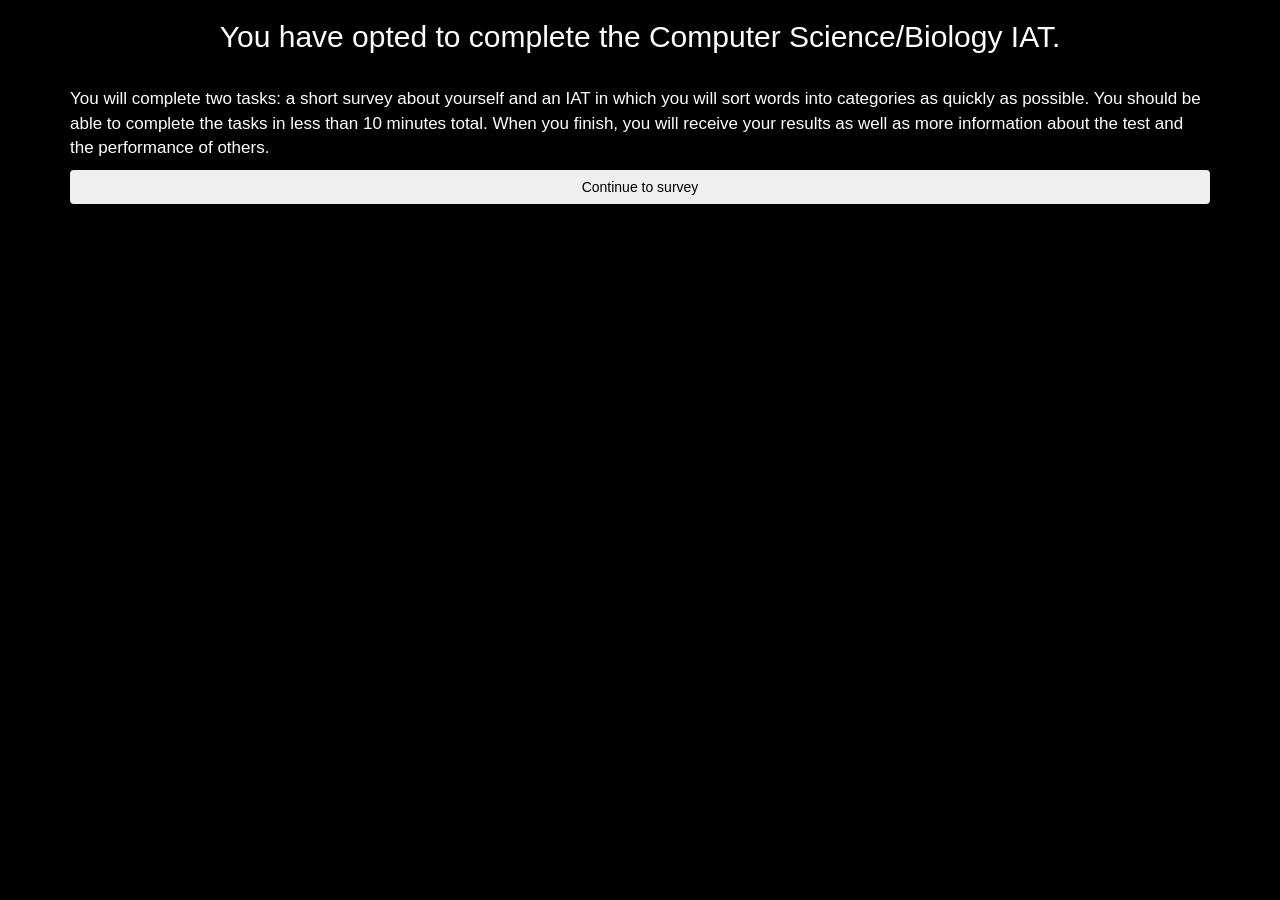
<file: survey/index.html>
<!DOCTYPE html>
<html lang="en">
	<head>
		<meta charset="utf-8">
	    <meta http-equiv="X-UA-Compatible" content="IE=edge">
	    <meta name="viewport" content="width=device-width, initial-scale=1">
		<title>Implicit Association Test </title>
		<link rel="stylesheet" href="http://maxcdn.bootstrapcdn.com/bootstrap/3.3.4/css/bootstrap.min.css">
		<link rel="stylesheet" type="text/css" href="form.css">
		
	</head>
	<body>
		<div class="container">
		<div id="directions">
			<h2>You have opted to complete the Computer Science/Biology IAT.</h2>
			<br>
			<p>You will complete two tasks: a short survey about yourself and an IAT in which you will sort words into categories as quickly as possible. You should be able to complete the tasks in less than 10 minutes total. When you finish, you will receive your results as well as more information about the test and the performance of others.</p>
		</div>
		<button type="submit" class="btn btn-block" onclick="window.location.href='survey.html'" id="cont"> Continue to survey</button>
		</div>
	</body>
</html>
</file>
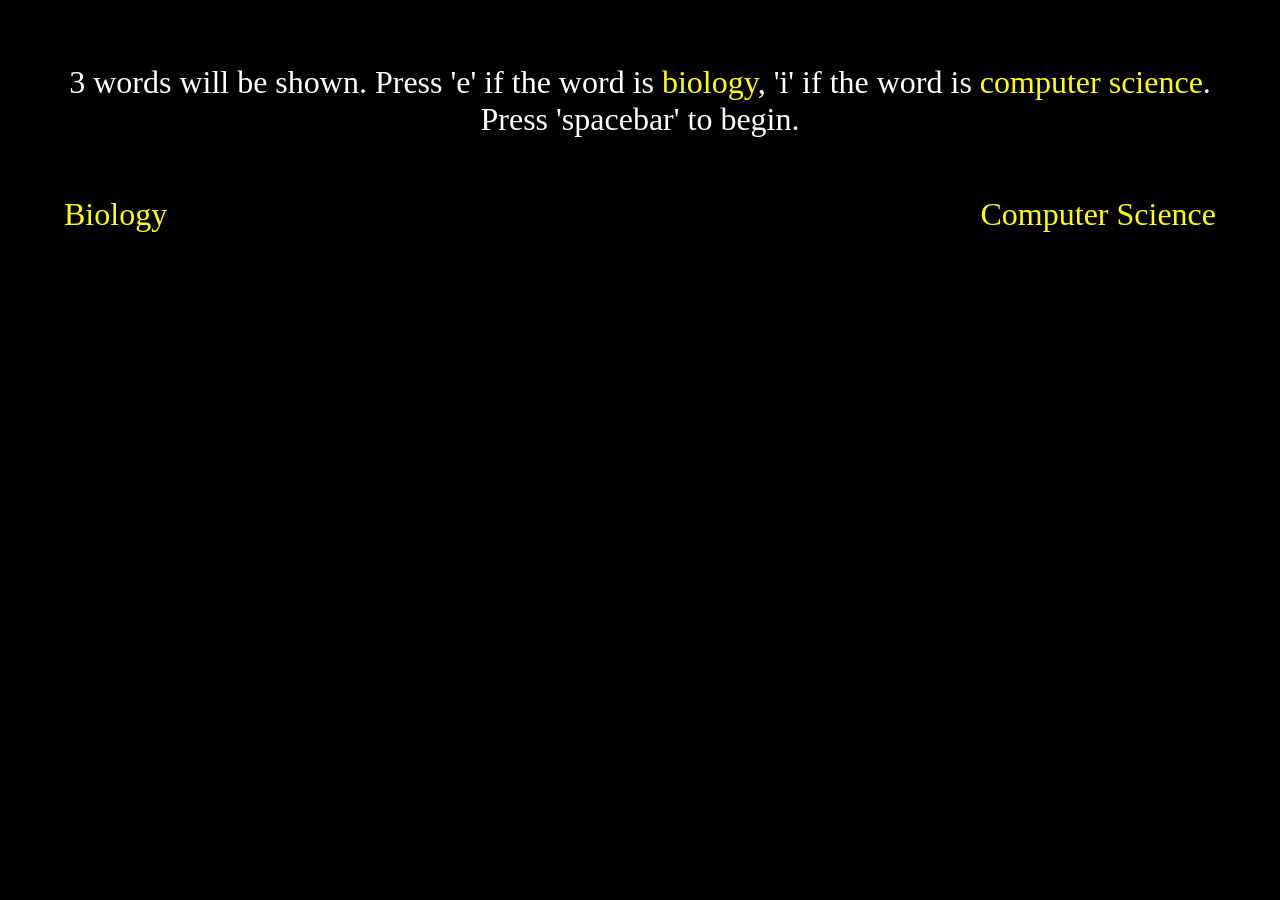
<file: iat/iat.html>
<!DOCTYPE html>
<html>
<head>
	<title>Implicit Association Test Example</title>
	<meta charset="utf-8">
	<script src="http://ajax.googleapis.com/ajax/libs/jquery/1.11.2/jquery.min.js"></script>
	<script src="iat.js"></script>
	<link rel="stylesheet" type="text/css" href="style.css">
	<script>

	var male = ["James", "John", "Robert", "Michael", "William", "David", "Richard", "Joseph"];
	var female = ["Mary", "Patricia", "Jennifer", "Elizabeth", "Linda", "Barbara", "Susan", "Margaret"];
	var compsci = ["Apps", "Computer", "Gaming", "Hacking", "Internet", "Programming", "Software", "Technology"];
	var bio = ["Nature", "Life", "Cell", "Habitat", "Organs", "Microscope", "Species", "Protein"];
	
	$(document).ready(function(){
		iat("Computer Science", "Biology", "Female", "Male", compsci, bio, female, male);		
	});	
	</script>
</head>
<body>
	<p id="directions"></p>
	
	<div id="associate">
		<div id="left"></div>
		<div id="right"></div>
	</div>
	<div id="results"></div>
	<div style="clear:both"></div>
	<p id="console"></p>
	<p id="error"><img src="images/error.png" width="200" height="200" alt="Error"></p>
	<div id="return"></div>


</body>
</html>
</file>
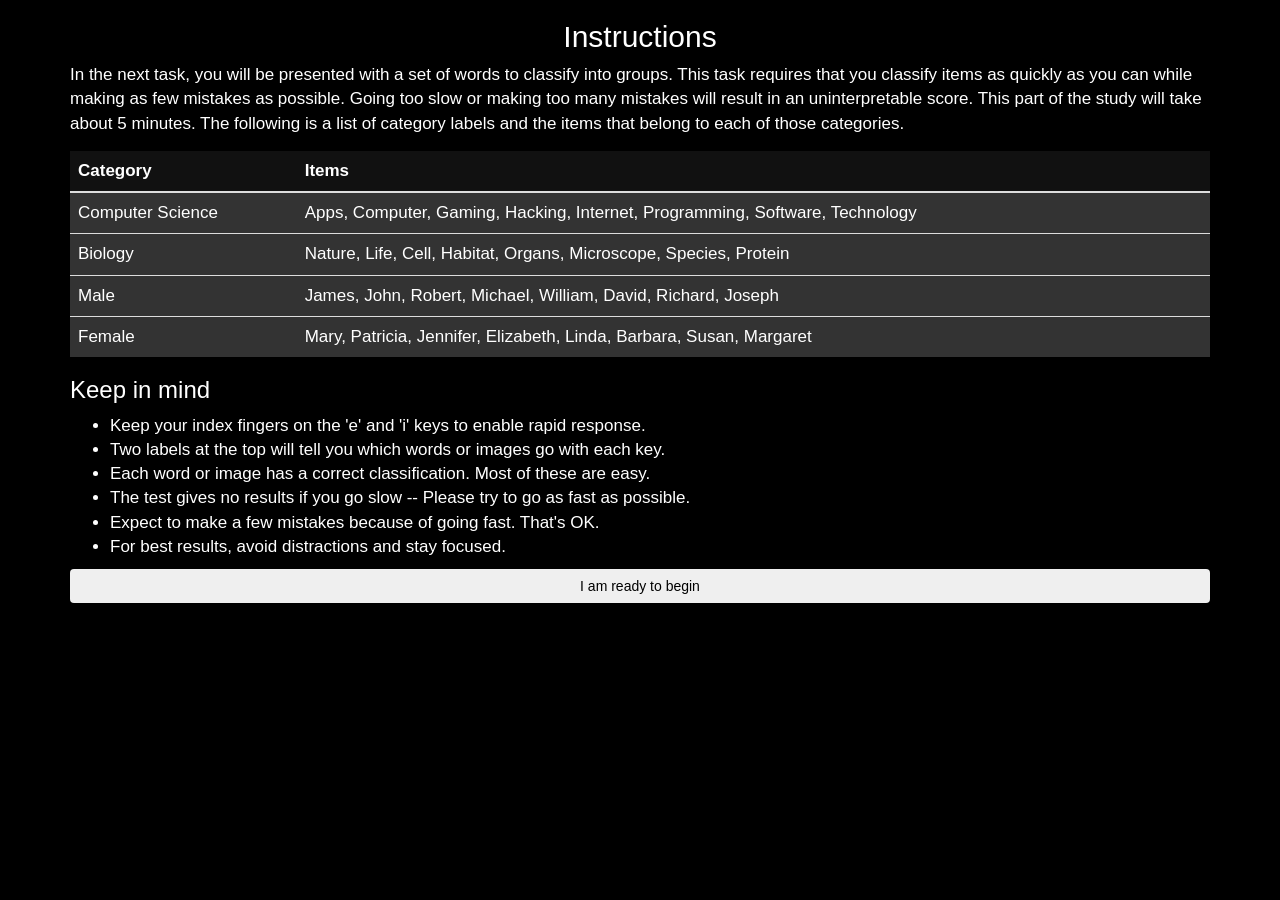
<file: survey/instructions.html>
<!DOCTYPE html>
<html lang="en">
	<head>
		<meta charset="utf-8">
	    <meta http-equiv="X-UA-Compatible" content="IE=edge">
	    <meta name="viewport" content="width=device-width, initial-scale=1">
		<title>Instructions to IAT </title>
		<link rel="stylesheet" href="http://maxcdn.bootstrapcdn.com/bootstrap/3.3.4/css/bootstrap.min.css">
		<link rel="stylesheet" type="text/css" href="form.css">
		
	</head>
	<body>
		<div class="container">
		<div id="instructions">
			<h2> Instructions </h2>
			<p>	In the next task, you will be presented with a set of words to classify into groups. This task requires that you classify items as quickly as you can while making as few mistakes as possible. Going too slow or making too many mistakes will result in an uninterpretable score. This part of the study will take about 5 minutes. The following is a list of category labels and the items that belong to each of those categories. </p>
			
			<table class="table">
				<thead>
					<tr> 
						<th> Category </th>
						<th> Items </th>
					</tr>
				</thead>
				<tbody>
					<tr>
						<td>Computer Science</td>
						<td> Apps, Computer, Gaming, Hacking, Internet, Programming, Software, Technology</td>
					</tr>
					<tr>
						<td>Biology</td>
						<td> Nature, Life, Cell, Habitat, Organs, Microscope, Species, Protein</td>
					</tr>
					<tr> 
						<td> Male </td>
						<td> James, John, Robert, Michael, William, David, Richard, Joseph</td>
					</tr>
					<tr> 
						<td> Female </td>
						<td> Mary, Patricia, Jennifer, Elizabeth, Linda, Barbara, Susan, Margaret</td>
					</tr>
				</tbody>
			</table>
			<h3>Keep in mind</h3>
			<ul>
				<li>Keep your index fingers on the 'e' and 'i' keys to enable rapid response.</li>
				<li>Two labels at the top will tell you which words or images go with each key.</li>
				<li>Each word or image has a correct classification. Most of these are easy.</li>
				<li>The test gives no results if you go slow -- Please try to go as fast as possible.</li>
				<li>Expect to make a few mistakes because of going fast. That's OK.</li>
				<li>For best results, avoid distractions and stay focused.</li>
			</ul>
			<button type="submit" class="btn btn-block" onclick="window.location.href='survey.html'" id="cont"> I am ready to begin</button>
		</div>
		</div>
	</body>
</html>
</file>
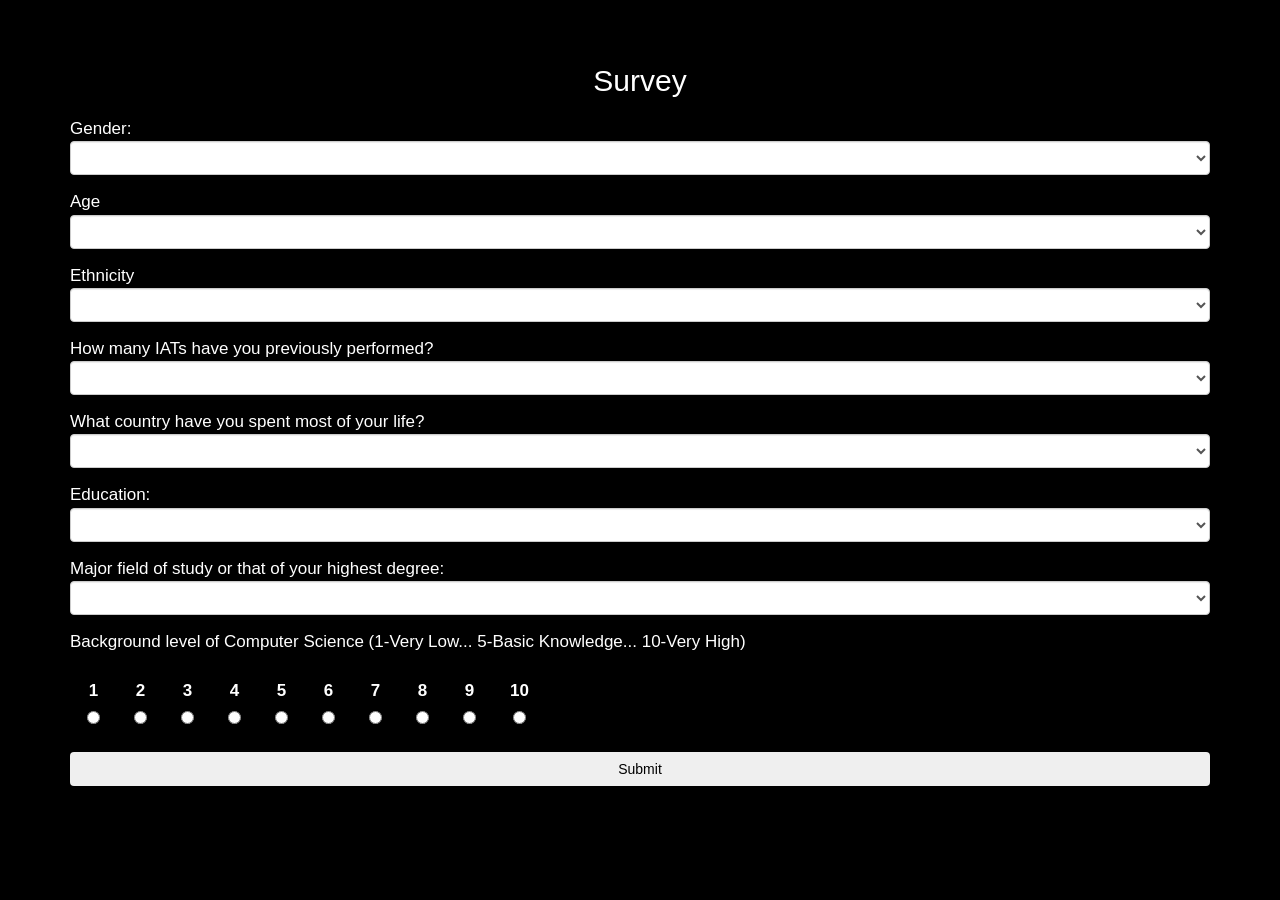
<file: survey/survey.html>
<!DOCTYPE html>  <!-- ADD OCCUPATION TO THE Survey -->
<html>
	<head>
		<meta charset="utf-8">
		<title>Survey</title>
		<link rel="stylesheet" href="http://maxcdn.bootstrapcdn.com/bootstrap/3.3.4/css/bootstrap.min.css">
		<link rel="stylesheet" type="text/css" href="form.css">
		<script>
		function inputOther(v) {
			if (v == "other") {
				document.getElementById('otherGender').style.display="inline";
			} else {
				document.getElementById('otherGender').style.display="none";
			}
			
		}
		</script>
	</head>
	<body>
		<div id="page">
		<div class="container">
		<h2>Survey</h2>
		<form role="form">
		<fieldset>
			<div class="form-group">
				Gender: 
				<select name="gender" class="form-control" onchange="inputOther(this.value)">
					<option selected disabled></option>
					<option value="male">Male</option>
					<option value="female">Female</option>
					<option value="unknown">Prefer not to disclose</option>
					<option value="other">Other </option>
				</select> 
				<input type="text" placeholder="Describe" name="otherGender" id="otherGender" style="display:none;" maxlength="25">
			</div>
			
			
			<div class="form-group">
			Age
				<select name="age" class="form-control">
					<option selected disabled></option>
					<option value="5">0-5</option>
					<option value="10">6-10</option>
					<option value="15">11-15</option>
					<option value="20">16-20</option>
					<option value="25">21-25</option>
					<option value="30">26-30</option>
					<option value="35">31-35</option>
					<option value="40">36-40</option>
					<option value="45">41-45</option>
					<option value="50">46-50</option>
					<option value="55">51-55</option>
					<option value="60">56-60</option>
					<option value="65">61-65</option>
					<option value="70">66-70</option>
					<option value="75">71-75</option>
					<option value="80">76-80</option>
					<option value="85">81-85</option>
					<option value="90">86-90</option>
					<option value="95">91-95</option>
					<option value="100">96-100</option>
					<option value="101">100+</option>
				</select>
			</div>
			<div class="form-group">
				Ethnicity
				<select name="ethnicity" class="form-control">
					<option selected disabled></option>
					<option value="AI or AN"> American Indian or Alaska Native</option>
					<option value="asian"> Asian </option>
					<option value="black"> Black or African American</option>
					<option value="other states"> Native Hawaiian or Other Pacific Islander</option>
					<option value="white"> White</option>
					<option value="hispanic or latino"> Hispanic or Latino</option>
					<option value="not hispanic or latino"> Not Hispanic or Latino </option>
					<option value="no answer">No Answer</option>
				</select>
			</div>
			<div class="form-group">
				How many IATs have you previously performed?
				<select name="numberIATs" class="form-control">
					<option selected disabled></option>
					<option value="0">0</option>
					<option value="1">1</option>
					<option value="2">2</option>
					<option value="3-5">3-5</option>
					<option value="6+">6+</option>
				</select>
			</div>
			<div class="form-group">
				What country have you spent most of your life?
				<select name="countries" class="form-control">
					<option selected disabled></option>
					<option value="USA">United States</option>
					<option value="AFG">Afghanistan</option>
					<option value="ALA">Åland Islands</option>
					<option value="ALB">Albania</option>
					<option value="DZA">Algeria</option>
					<option value="ASM">American Samoa</option>
					<option value="AND">Andorra</option>
					<option value="AGO">Angola</option>
					<option value="AIA">Anguilla</option>
					<option value="ATA">Antarctica</option>
					<option value="ATG">Antigua and Barbuda</option>
					<option value="ARG">Argentina</option>
					<option value="ARM">Armenia</option>
					<option value="ABW">Aruba</option>
					<option value="AUS">Australia</option>
					<option value="AUT">Austria</option>
					<option value="AZE">Azerbaijan</option>
					<option value="BHS">Bahamas</option>
					<option value="BHR">Bahrain</option>
					<option value="BGD">Bangladesh</option>
					<option value="BRB">Barbados</option>
					<option value="BLR">Belarus</option>
					<option value="BEL">Belgium</option>
					<option value="BLZ">Belize</option>
					<option value="BEN">Benin</option>
					<option value="BMU">Bermuda</option>
					<option value="BTN">Bhutan</option>
					<option value="BOL">Bolivia, Plurinational State of</option>
					<option value="BES">Bonaire, Sint Eustatius and Saba</option>
					<option value="BIH">Bosnia and Herzegovina</option>
					<option value="BWA">Botswana</option>
					<option value="BVT">Bouvet Island</option>
					<option value="BRA">Brazil</option>
					<option value="IOT">British Indian Ocean Territory</option>
					<option value="BRN">Brunei Darussalam</option>
					<option value="BGR">Bulgaria</option>
					<option value="BFA">Burkina Faso</option>
					<option value="BDI">Burundi</option>
					<option value="KHM">Cambodia</option>
					<option value="CMR">Cameroon</option>
					<option value="CAN">Canada</option>
					<option value="CPV">Cape Verde</option>
					<option value="CYM">Cayman Islands</option>
					<option value="CAF">Central African Republic</option>
					<option value="TCD">Chad</option>
					<option value="CHL">Chile</option>
					<option value="CHN">China</option>
					<option value="CXR">Christmas Island</option>
					<option value="CCK">Cocos (Keeling) Islands</option>
					<option value="COL">Colombia</option>
					<option value="COM">Comoros</option>
					<option value="COG">Congo</option>
					<option value="COD">Congo, the Democratic Republic of the</option>
					<option value="COK">Cook Islands</option>
					<option value="CRI">Costa Rica</option>
					<option value="CIV">Côte d'Ivoire</option>
					<option value="HRV">Croatia</option>
					<option value="CUB">Cuba</option>
					<option value="CUW">Curaçao</option>
					<option value="CYP">Cyprus</option>
					<option value="CZE">Czech Republic</option>
					<option value="DNK">Denmark</option>
					<option value="DJI">Djibouti</option>
					<option value="DMA">Dominica</option>
					<option value="DOM">Dominican Republic</option>
					<option value="ECU">Ecuador</option>
					<option value="EGY">Egypt</option>
					<option value="SLV">El Salvador</option>
					<option value="GNQ">Equatorial Guinea</option>
					<option value="ERI">Eritrea</option>
					<option value="EST">Estonia</option>
					<option value="ETH">Ethiopia</option>
					<option value="FLK">Falkland Islands (Malvinas)</option>
					<option value="FRO">Faroe Islands</option>
					<option value="FJI">Fiji</option>
					<option value="FIN">Finland</option>
					<option value="FRA">France</option>
					<option value="GUF">French Guiana</option>
					<option value="PYF">French Polynesia</option>
					<option value="ATF">French Southern Territories</option>
					<option value="GAB">Gabon</option>
					<option value="GMB">Gambia</option>
					<option value="GEO">Georgia</option>
					<option value="DEU">Germany</option>
					<option value="GHA">Ghana</option>
					<option value="GIB">Gibraltar</option>
					<option value="GRC">Greece</option>
					<option value="GRL">Greenland</option>
					<option value="GRD">Grenada</option>
					<option value="GLP">Guadeloupe</option>
					<option value="GUM">Guam</option>
					<option value="GTM">Guatemala</option>
					<option value="GGY">Guernsey</option>
					<option value="GIN">Guinea</option>
					<option value="GNB">Guinea-Bissau</option>
					<option value="GUY">Guyana</option>
					<option value="HTI">Haiti</option>
					<option value="HMD">Heard Island and McDonald Islands</option>
					<option value="VAT">Holy See (Vatican City State)</option>
					<option value="HND">Honduras</option>
					<option value="HKG">Hong Kong</option>
					<option value="HUN">Hungary</option>
					<option value="ISL">Iceland</option>
					<option value="IND">India</option>
					<option value="IDN">Indonesia</option>
					<option value="IRN">Iran, Islamic Republic of</option>
					<option value="IRQ">Iraq</option>
					<option value="IRL">Ireland</option>
					<option value="IMN">Isle of Man</option>
					<option value="ISR">Israel</option>
					<option value="ITA">Italy</option>
					<option value="JAM">Jamaica</option>
					<option value="JPN">Japan</option>
					<option value="JEY">Jersey</option>
					<option value="JOR">Jordan</option>
					<option value="KAZ">Kazakhstan</option>
					<option value="KEN">Kenya</option>
					<option value="KIR">Kiribati</option>
					<option value="PRK">Korea, Democratic People's Republic of</option>
					<option value="KOR">Korea, Republic of</option>
					<option value="KWT">Kuwait</option>
					<option value="KGZ">Kyrgyzstan</option>
					<option value="LAO">Lao People's Democratic Republic</option>
					<option value="LVA">Latvia</option>
					<option value="LBN">Lebanon</option>
					<option value="LSO">Lesotho</option>
					<option value="LBR">Liberia</option>
					<option value="LBY">Libya</option>
					<option value="LIE">Liechtenstein</option>
					<option value="LTU">Lithuania</option>
					<option value="LUX">Luxembourg</option>
					<option value="MAC">Macao</option>
					<option value="MKD">Macedonia, the former Yugoslav Republic of</option>
					<option value="MDG">Madagascar</option>
					<option value="MWI">Malawi</option>
					<option value="MYS">Malaysia</option>
					<option value="MDV">Maldives</option>
					<option value="MLI">Mali</option>
					<option value="MLT">Malta</option>
					<option value="MHL">Marshall Islands</option>
					<option value="MTQ">Martinique</option>
					<option value="MRT">Mauritania</option>
					<option value="MUS">Mauritius</option>
					<option value="MYT">Mayotte</option>
					<option value="MEX">Mexico</option>
					<option value="FSM">Micronesia, Federated States of</option>
					<option value="MDA">Moldova, Republic of</option>
					<option value="MCO">Monaco</option>
					<option value="MNG">Mongolia</option>
					<option value="MNE">Montenegro</option>
					<option value="MSR">Montserrat</option>
					<option value="MAR">Morocco</option>
					<option value="MOZ">Mozambique</option>
					<option value="MMR">Myanmar</option>
					<option value="NAM">Namibia</option>
					<option value="NRU">Nauru</option>
					<option value="NPL">Nepal</option>
					<option value="NLD">Netherlands</option>
					<option value="NCL">New Caledonia</option>
					<option value="NZL">New Zealand</option>
					<option value="NIC">Nicaragua</option>
					<option value="NER">Niger</option>
					<option value="NGA">Nigeria</option>
					<option value="NIU">Niue</option>
					<option value="NFK">Norfolk Island</option>
					<option value="MNP">Northern Mariana Islands</option>
					<option value="NOR">Norway</option>
					<option value="OMN">Oman</option>
					<option value="PAK">Pakistan</option>
					<option value="PLW">Palau</option>
					<option value="PSE">Palestinian Territory, Occupied</option>
					<option value="PAN">Panama</option>
					<option value="PNG">Papua New Guinea</option>
					<option value="PRY">Paraguay</option>
					<option value="PER">Peru</option>
					<option value="PHL">Philippines</option>
					<option value="PCN">Pitcairn</option>
					<option value="POL">Poland</option>
					<option value="PRT">Portugal</option>
					<option value="PRI">Puerto Rico</option>
					<option value="QAT">Qatar</option>
					<option value="REU">Réunion</option>
					<option value="ROU">Romania</option>
					<option value="RUS">Russian Federation</option>
					<option value="RWA">Rwanda</option>
					<option value="BLM">Saint Barthélemy</option>
					<option value="SHN">Saint Helena, Ascension and Tristan da Cunha</option>
					<option value="KNA">Saint Kitts and Nevis</option>
					<option value="LCA">Saint Lucia</option>
					<option value="MAF">Saint Martin (French part)</option>
					<option value="SPM">Saint Pierre and Miquelon</option>
					<option value="VCT">Saint Vincent and the Grenadines</option>
					<option value="WSM">Samoa</option>
					<option value="SMR">San Marino</option>
					<option value="STP">Sao Tome and Principe</option>
					<option value="SAU">Saudi Arabia</option>
					<option value="SEN">Senegal</option>
					<option value="SRB">Serbia</option>
					<option value="SYC">Seychelles</option>
					<option value="SLE">Sierra Leone</option>
					<option value="SGP">Singapore</option>
					<option value="SXM">Sint Maarten (Dutch part)</option>
					<option value="SVK">Slovakia</option>
					<option value="SVN">Slovenia</option>
					<option value="SLB">Solomon Islands</option>
					<option value="SOM">Somalia</option>
					<option value="ZAF">South Africa</option>
					<option value="SGS">South Georgia and the South Sandwich Islands</option>
					<option value="SSD">South Sudan</option>
					<option value="ESP">Spain</option>
					<option value="LKA">Sri Lanka</option>
					<option value="SDN">Sudan</option>
					<option value="SUR">Suriname</option>
					<option value="SJM">Svalbard and Jan Mayen</option>
					<option value="SWZ">Swaziland</option>
					<option value="SWE">Sweden</option>
					<option value="CHE">Switzerland</option>
					<option value="SYR">Syrian Arab Republic</option>
					<option value="TWN">Taiwan, Province of China</option>
					<option value="TJK">Tajikistan</option>
					<option value="TZA">Tanzania, United Republic of</option>
					<option value="THA">Thailand</option>
					<option value="TLS">Timor-Leste</option>
					<option value="TGO">Togo</option>
					<option value="TKL">Tokelau</option>
					<option value="TON">Tonga</option>
					<option value="TTO">Trinidad and Tobago</option>
					<option value="TUN">Tunisia</option>
					<option value="TUR">Turkey</option>
					<option value="TKM">Turkmenistan</option>
					<option value="TCA">Turks and Caicos Islands</option>
					<option value="TUV">Tuvalu</option>
					<option value="UGA">Uganda</option>
					<option value="UKR">Ukraine</option>
					<option value="ARE">United Arab Emirates</option>
					<option value="GBR">United Kingdom</option>
					<option value="USA">United States</option>
					<option value="UMI">United States Minor Outlying Islands</option>
					<option value="URY">Uruguay</option>
					<option value="UZB">Uzbekistan</option>
					<option value="VUT">Vanuatu</option>
					<option value="VEN">Venezuela, Bolivarian Republic of</option>
					<option value="VNM">Viet Nam</option>
					<option value="VGB">Virgin Islands, British</option>
					<option value="VIR">Virgin Islands, U.S.</option>
					<option value="WLF">Wallis and Futuna</option>
					<option value="ESH">Western Sahara</option>
					<option value="YEM">Yemen</option>
					<option value="ZMB">Zambia</option>
					<option value="ZWE">Zimbabwe</option>
				</select>
			</div>
			
			<div class="form-group">
				Education:
				<select name="education" class="form-control">
					<option selected disabled></option>
					<option value="0">Elementary School</option>
					<option value="1">Junior High</option>
					<option value="2">Some High School</option>
					<option value="3">High School Graduate</option>
					<option value="4">Some College</option>
					<option value="5">Associate's Degreee</option>
					<option value="6">Bachelor's Degree</option>
					<option value="7">Some Graduate School</option>
					<option value="8">Master's Degree</option>
					<option value="9">M.B.A.</option>
					<option value="10">J.D.</option>
					<option value="11">M.D.</option>
					<option value="12">Ph.D.</option>
					<option value="13">MFA</option>
					<option value="14">Other Advanced degree</option>
				</select>
			</div>
			<div class="form-group">
				Major field of study or that of your highest degree:
				<select name="field" class="form-control">
					<option selected disabled></option>
					<option value="0">Biological sciences/life sciences</option>
					<option value="1">Business</option>
					<option value="2">Communications</option>
					<option value="3">Computer and Information Sciences</option>
					<option value="4">Education</option>
					<option value="5">Engineering, Mathematics, or Physical Sciences/Science Technologies</option>
					<option value="6">Health Professions or Related Sciences</option>
					<option value="7">Humanities/Liberal Arts</option>
					<option value="8">Law or Legal Studies</option>
					<option value="9">Psychology</option>
					<option value="10">Social Science or history</option>
					<option value="11">Visual Performing Arts</option>
				</select>
			</div>
			<div class="form-group">
				Background level of Computer Science (1-Very Low... 5-Basic Knowledge... 10-Very High)
				<br>
				<br>
				<label for="1">1<br>
					<input type="radio" class="radio-inline" id="1" name="background" value="1">
				</label>
				<label for="2">2<br>
					<input type="radio" class="radio-inline" id="2" name="background" value="1">
				</label>
				<label for="3">3<br>
					<input type="radio" class="radio-inline" id="3" name="background" value="1">
				</label>
				<label for="4">4<br>
					<input type="radio" class="radio-inline" id="4" name="background" value="1">
				</label>
				<label for="5">5<br>
					<input type="radio" class="radio-inline" id="5" name="background" value="1">
				</label>
				<label for="6">6<br>
					<input type="radio" class="radio-inline" id="6" name="background" value="1">
				</label>
				<label for="7">7<br>
					<input type="radio" class="radio-inline" id="7" name="background" value="1">
				</label>
				<label for="8">8<br>
					<input type="radio" class="radio-inline" id="8" name="background" value="1">
				</label>
				<label for="9">9<br>
					<input type="radio" class="radio-inline" id="9" name="background" value="1">
				</label>
				<label for="10">10<br>
					<input type="radio" class="radio-inline" id="10" name="background" value="1">
				</label>
			</div>
			
		</fieldset>
		
		</form>
		<button type="submit" class="btn btn-block" onclick="window.location.href='instructions.html'" id="cont">Submit</button>
		</div>
		
	</div>
	<script>
		function myFunction() {
			alert("Please type your gender:" input);
		}
	</script>
	</body>
</html>
</file>
<file: survey/form.css>
ul.formlist{
	padding: 0;
}
ul.formlist li { 
     list-style-type: none;
}
body {
	padding: 0;
	margin: 0px;
	color: white;
	background-color: #000;
	font-size: 17px;
}
form {
margin: 20px 0;
}
#page {
	overflow: auto;
	margin: 2em;
	padding: 10px;
	text-align: justify;
}
#footer {
clear:both;
}
button {
	color: black;
	text-align: center;
}
h2{
	text-align: center;
}
table {
	margin-bottom: 15px;
	margin-top: 15px;
	border="2px";

}
table td, table th{
	padding: 10px;
}
table th {
	background-color: #111;
}
table td {
	background-color: #333;
}
label {
    float: left;
    padding: 0 1em;
    text-align: center;
}
button, input, optgroup, select, textarea{
	color: black;
}
</file>
<file: iat/style.css>
body {
	font-family:Tahoma;
	background-color:black;
	color:white;
	text-align:center;
	font-size:200%;
	margin: 5% 5% 5% 5%; 
}

#console{
	font-size:2em;
}


#associate{
	width:100%;
	clear:both;
	margin-top: 5%;
}

#left {
	float:left;
}

#right {
	float:right;
}

.color1 {
	color:yellow;
}

.color2 {
	color:#00FF00;
}
</file>
